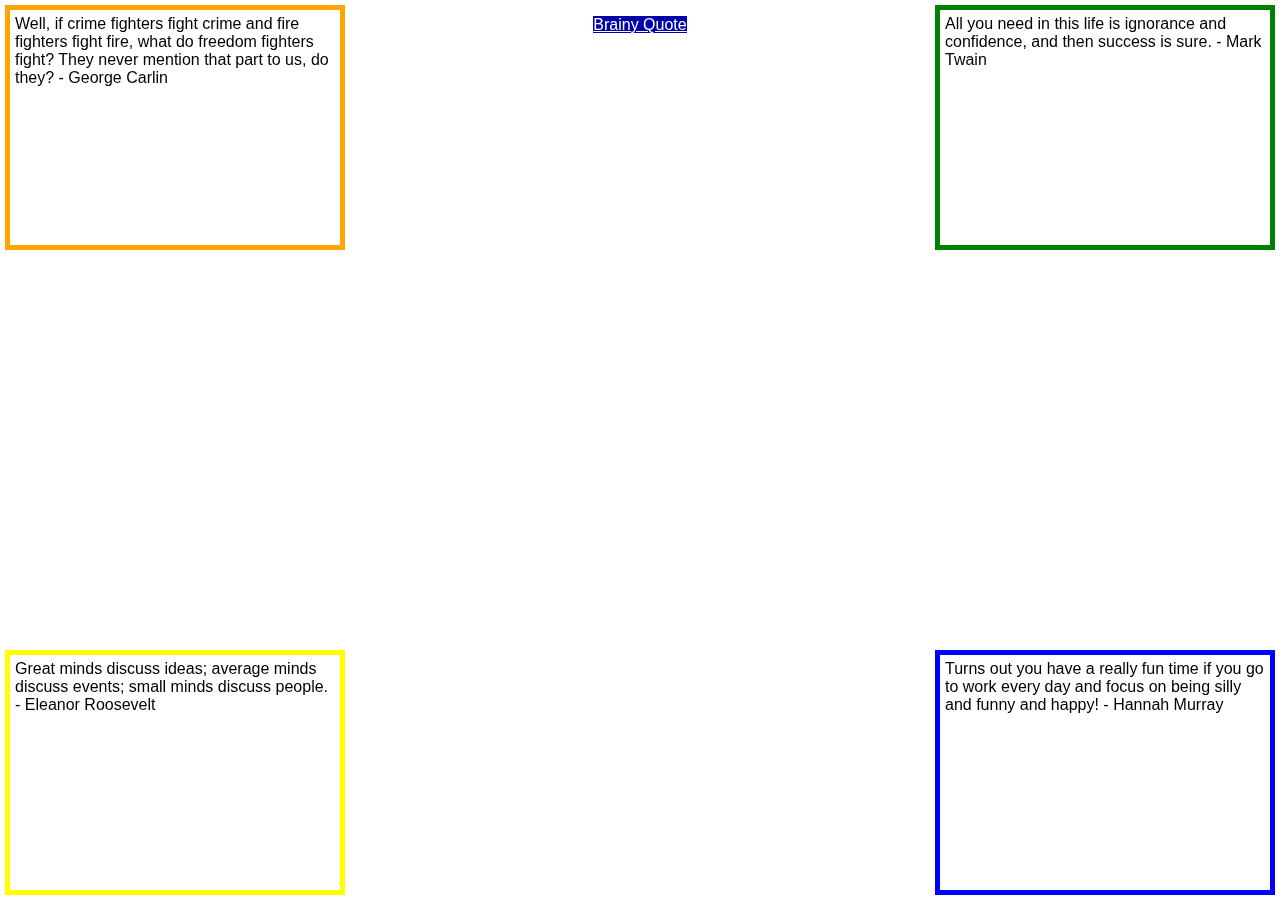
<file: Week4/index.html>
<!DOCTYPE html>
<html>
<head>
  <title>Blocks</title>
  <!-- Do not change this file - add your CSS styling 
       rules to the blocks.css file included below -->
  <link type="text/css" rel="stylesheet" href="blocks.css">
</head>
<body>
<div id="one" class="boxed">
Turns out you have a really fun time if you 
go to work every day and focus on being 
silly and funny and happy! - Hannah Murray
</div>
<div id="two" class="boxed">
All you need in this life is ignorance and confidence, 
and then success is sure. - Mark Twain
</div>
<div id="three" class="boxed">
Well, if crime fighters fight crime and fire fighters 
fight fire, what do freedom fighters fight? They never 
mention that part to us, do they? - George Carlin
</div>
<div id="four" class="boxed">
Great minds discuss ideas; average minds discuss events;
small minds discuss people. - Eleanor Roosevelt
</div>
<p id="link">
<a href="https://www.brainyquote.com/" target="_blank"  >
Brainy Quote
</a>
</p>
</body>
</html>
</file>
<file: Week4/blocks.css>
body {
  font-family: "Helvetica Neue", Helvetica, Arial, sans-serif;
}
a:link {
  background-color: #0000aa;
  color: #ffffff;
}
a:visited {
  color: #ffffff;
}
#one.boxed {
  height: 25%;
  width: 25%;
  padding: 5px;
  margin: 5px;
  position: fixed;
  bottom: 0%;
  right: 0%;
  border-style: solid;
  border-width: 5px;
  border-color: blue;
}
#two.boxed {
  padding: 5px;
  margin: 5px;
  border-style: solid;
  border-width: 5px;
  border-color: green;
  position: fixed;
  height: 25%;
  width: 25%;
  top: 0;
  right: 0%;
}
#three.boxed {
  padding: 5px;
  margin: 5px;
  position: fixed;
  height: 25%;
  width: 25%;
  border-style: solid;
  border-width: 5px;
  border-color: orange;
  left: 0;
  top: 0;
}
#four.boxed {
  padding: 5px;
  margin: 5px;
  position: fixed;
  height: 25%;
  width: 25%;
  border-style: solid;
  border-width: 5px;
  border-color: yellow;
  bottom: 0%;
  left: 0;
}
#link {
  position: fixed;
  top: 0;
  text-align: center;
  left: 0;
  right: 0;
  bottom: 0;
}
</file>
